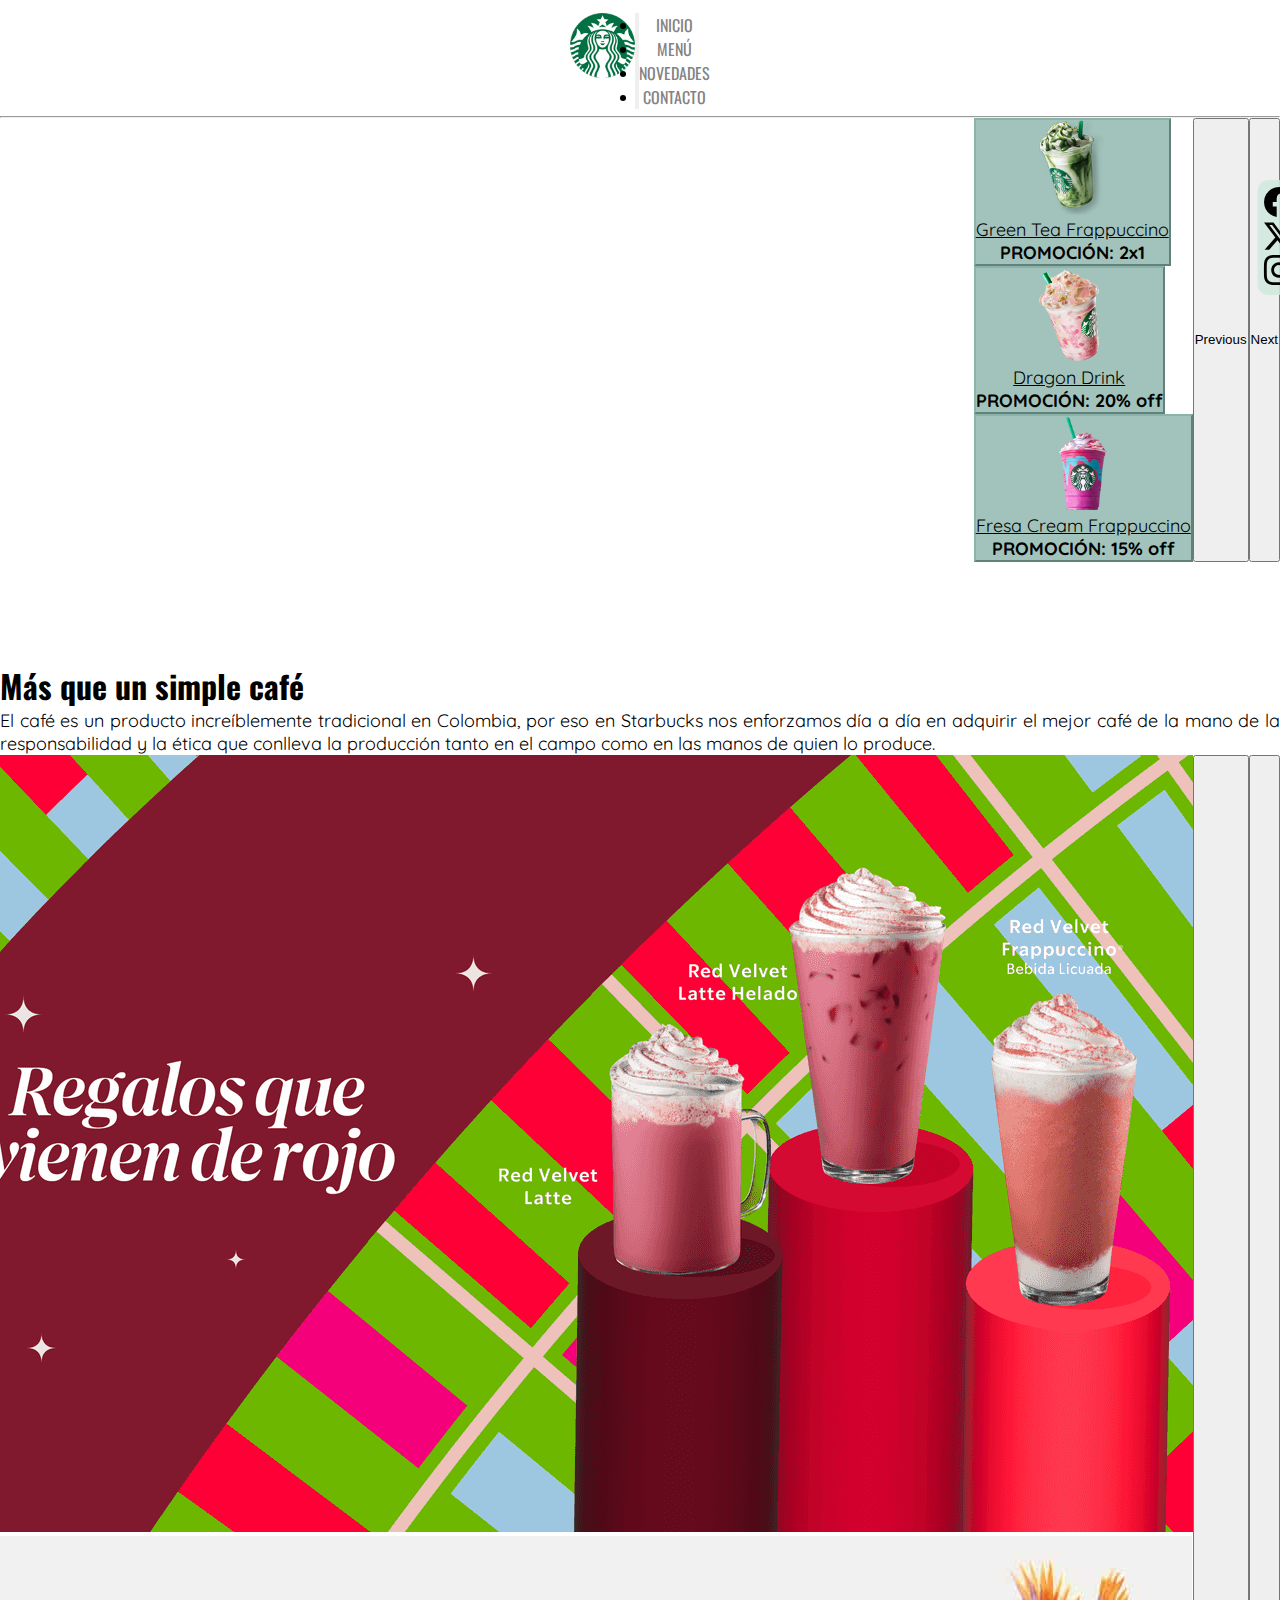
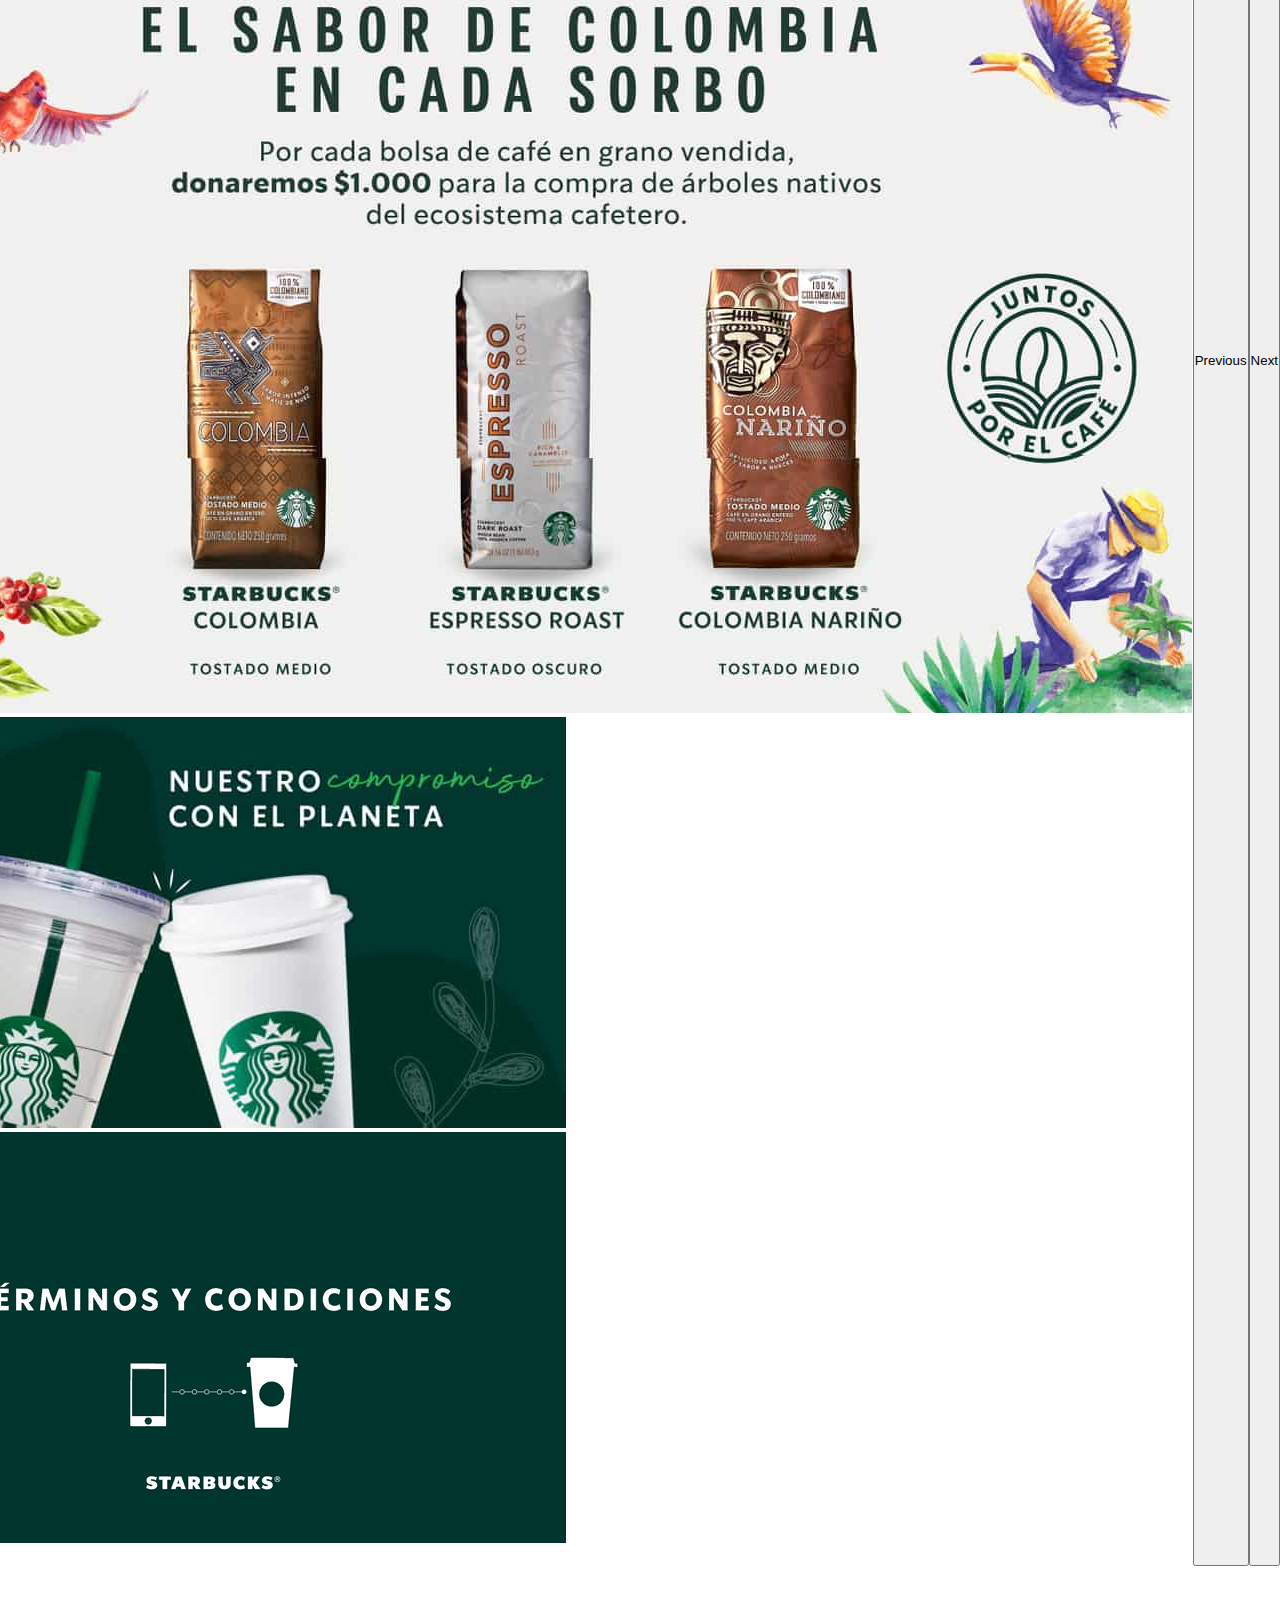
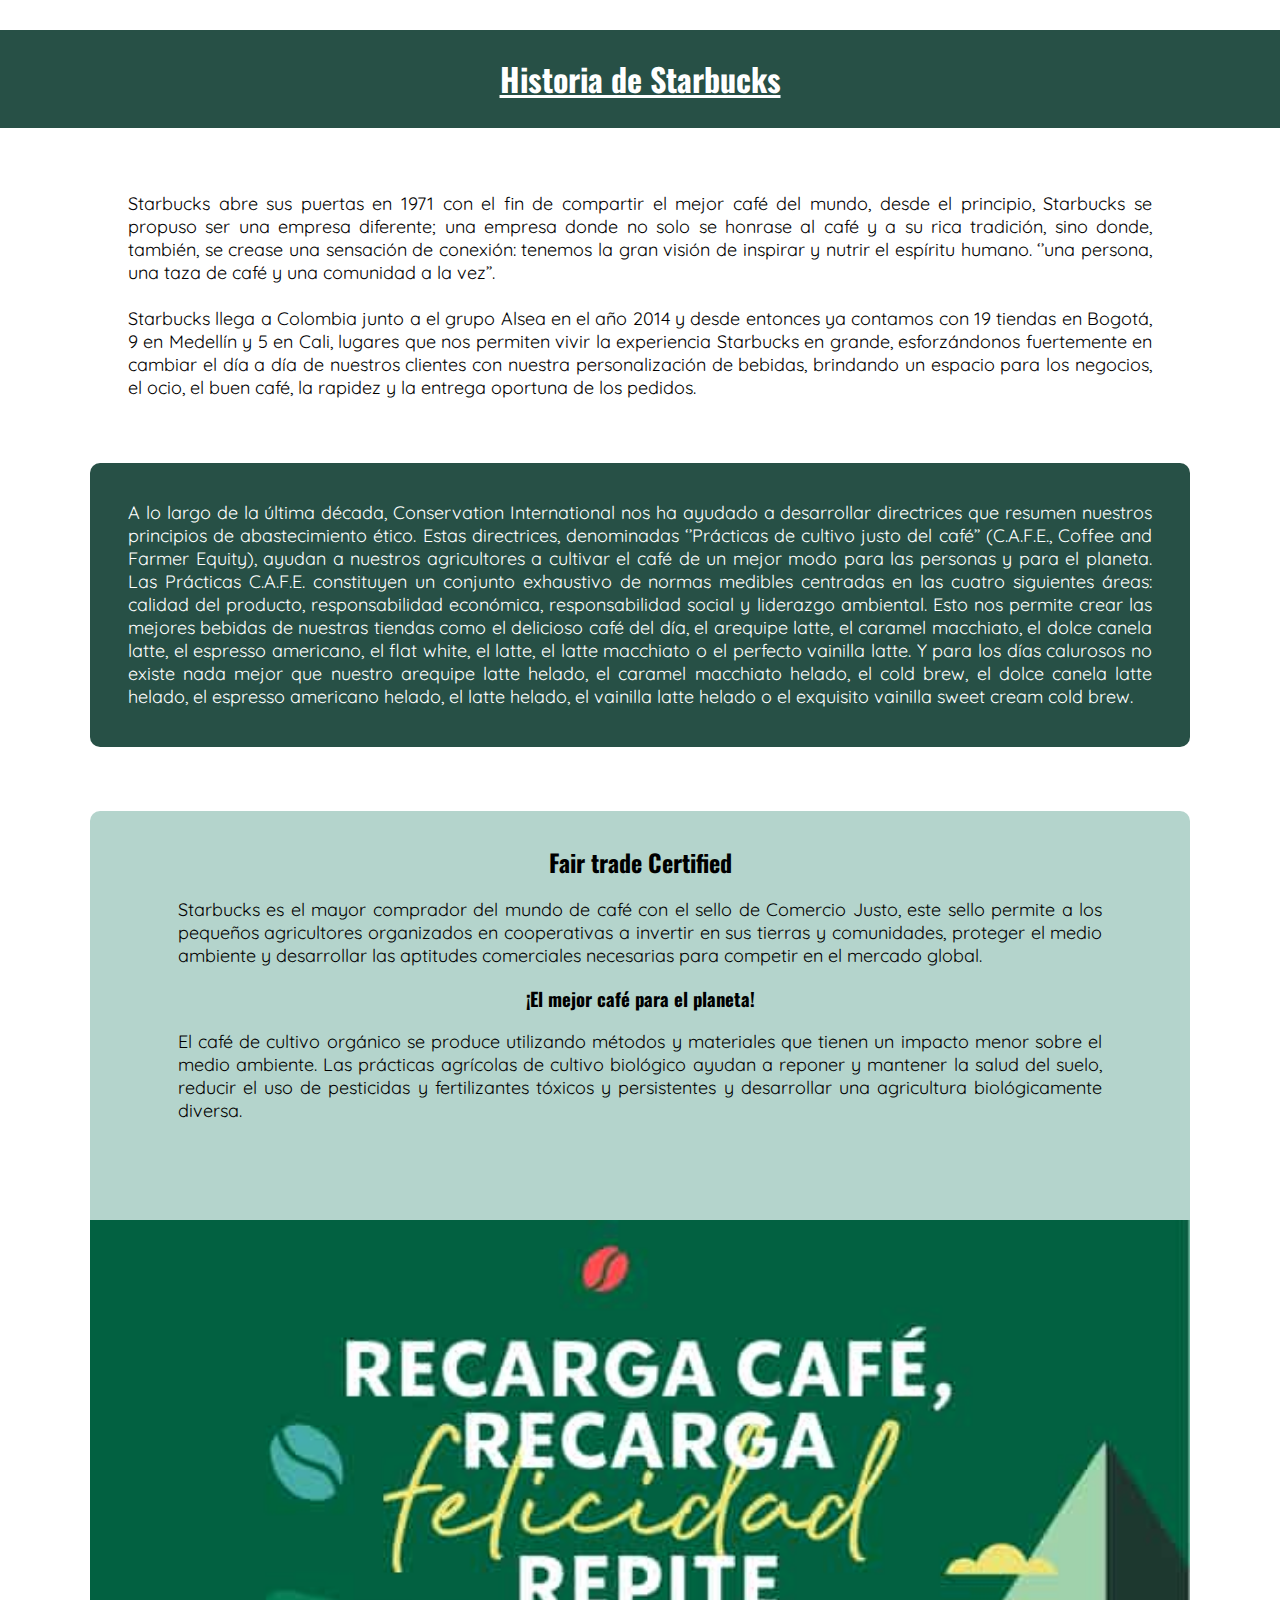
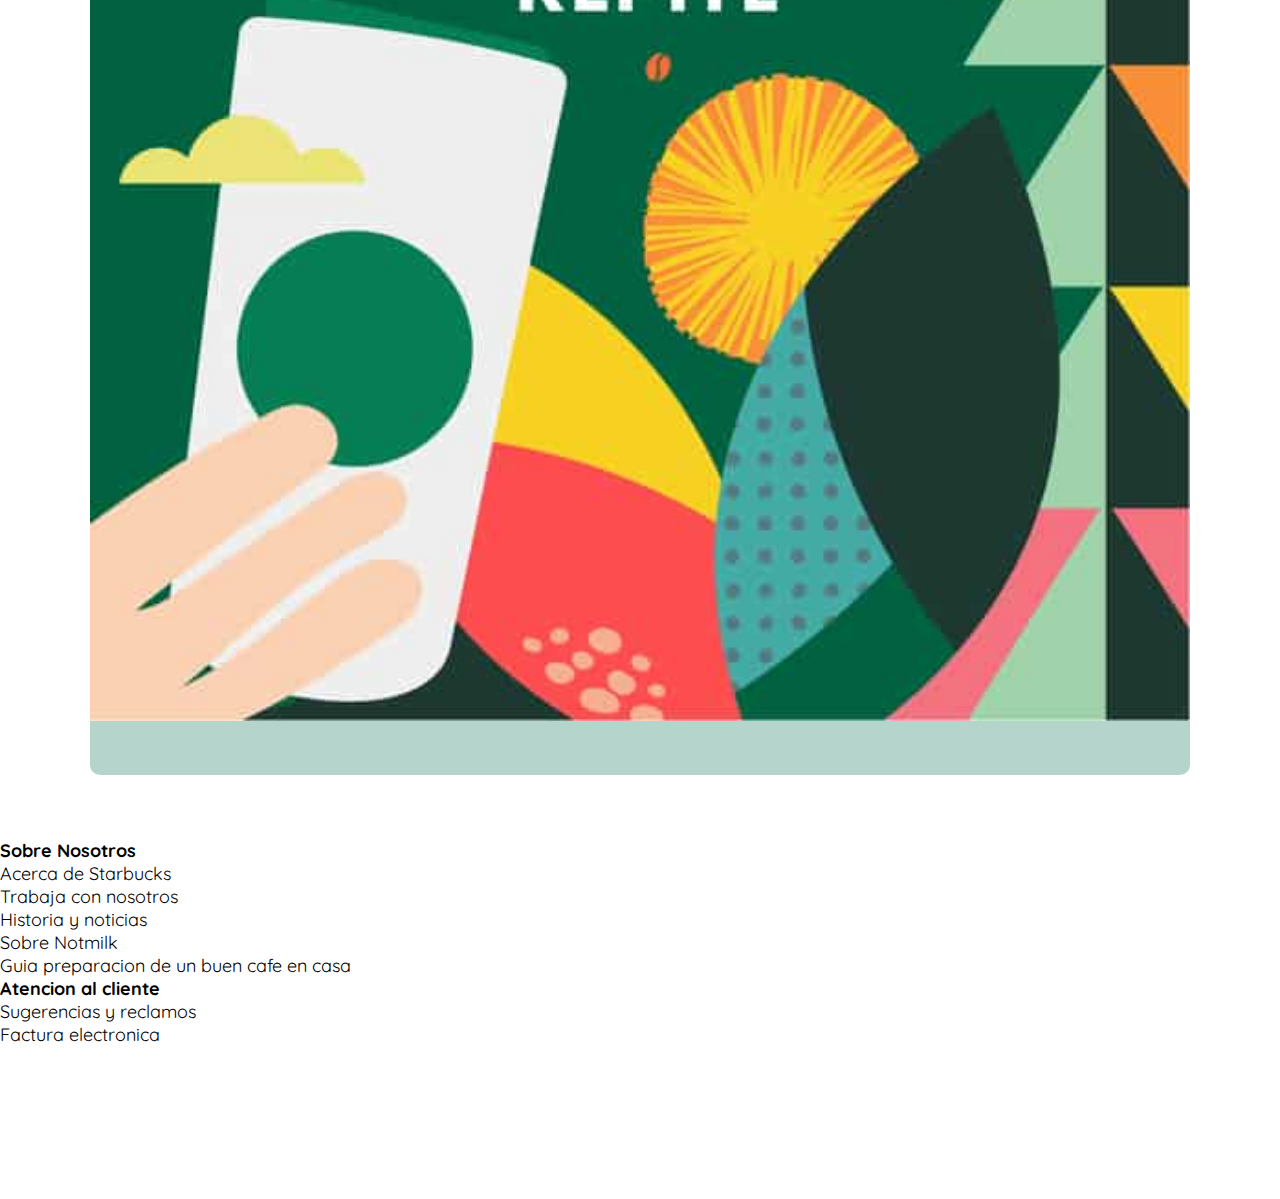
<file: index.html>
<!DOCTYPE html>
<html lang="en">

<head>
    <meta charset="UTF-8">
    <meta name="viewport" content="width=device-width, initial-scale=1.0">

    <title>Starbucks</title>

    <link rel="shortcut icon" href="./img/logo.png">
    <link href="https://cdn.jsdelivr.net/npm/bootstrap@5.3.2/dist/css/bootstrap.min.css" rel="stylesheet"
        integrity="sha384-T3c6CoIi6uLrA9TneNEoa7RxnatzjcDSCmG1MXxSR1GAsXEV/Dwwykc2MPK8M2HN" crossorigin="anonymous">
    <link rel="stylesheet" href="./css/style.css">
    <link rel="stylesheet" href="https://cdn.jsdelivr.net/npm/bootstrap-icons@1.11.2/font/bootstrap-icons.min.css">

</head>

<body>
    <nav class="navbar navbar-expand-lg bg-body-tertiary">
        <div class="container-fluid">
            <a class="navbar-brand" href="#"><img class="logo-inicio" src="./img/logo.png" alt=""></a>
            <button class="navbar-toggler" type="button" data-bs-toggle="collapse" data-bs-target="#navbarNav"
                aria-controls="navbarNav" aria-expanded="false" aria-label="Toggle navigation">
                <span class="navbar-toggler-icon"></span>
            </button>
            <div class="collapse navbar-collapse" id="navbarNav">
                <ul class="nav nav-underline">
                    <li class="nav-item" id="inicio">
                        <a class="nav-link" href="./index.html">INICIO</a>
                    </li>
                    <li class="nav-item" id="menu">
                        <a class="nav-link" href="https://www.starbucks.com.co/menu" target="_blank">MENÚ</a>
                    </li>
                    <li class="nav-item" id="novedades">
                        <a class="nav-link" href="https://www.starbucks.com.co/seccion/novedades"
                            target="_blank">NOVEDADES</a>
                    </li>
                    <li class="nav-item" id="contacto">
                        <a class="nav-link" href="https://www.starbucks.com.co/stores" target="_blank">CONTACTO</a>
                    </li>
                </ul>
            </div>
        </div>
    </nav>
    <hr class="hr">

    <div class="col-1 social-icons">
        <a class="iconos" href="https://www.facebook.com/StarbucksColombia/?locale=es_LA" target="_blank"><i
                class="bi bi-facebook"></i></a><br>
        <a class="iconos" href="https://twitter.com/Starbucks" target="_blank"><i class="bi bi-twitter-x"></i></a><br>
        <a class="iconos" href="https://www.instagram.com/starbuckscol/?hl=es" target="_blank"><i
                class="bi bi-instagram"></i></a>
    </div>

    <div class="carrusel2">
        <div id="carouselExample" class="carousel slide fixed-bottom">
            <div class="carousel-inner">
                <div class="carousel-item active">
                    <div class="d-grid gap-2 col-12 mx-auto">
                        <button class="btn btn-success" type="button">
                            <div class="row">
                                <div class="col-4"></div>
                                <div class="col-xxl-2 col-xl-2 col-lg-2 col-md-12 col-sm-12">
                                    <a href="./html/GreenFrappuccino.html"><img src="./img/thumb1.png" alt=""
                                            id="promoimg"></a>
                                </div>
                                <div class="my-auto  col-xxl-2 col-xl-2 col-lg-2 col-md-12 col-sm-12">
                                    <a href="./html/GreenFrappuccino.html">
                                        <p class="promo"><u>Green Tea Frappuccino</u></p>
                                    </a>
                                    <a href="./html/GreenFrappuccino.html">
                                        <p class="promo"><b>PROMOCIÓN: 2x1</b></p>
                                    </a>
                                </div>
                                <div class="col-4"></div>
                            </div>
                        </button>
                    </div>
                </div>
                <div class="carousel-item">
                    <div class="d-grid gap-2 col-12 mx-auto">
                        <button class="btn btn-success" type="button">
                            <div class="row">
                                <div class="col-4"></div>
                                <div class="col-xxl-2 col-xl-2 col-lg-2 col-md-12 col-sm-12">
                                    <a href="./html/DragonDrink.html"><img src="./img/thumb2.png" alt=""
                                            id="promoimg"></a>
                                </div>
                                <div class="my-auto  col-xxl-2 col-xl-2 col-lg-2 col-md-12 col-sm-12">
                                    <a href="./html/DragonDrink.html">
                                        <p class="promo"><u>Dragon Drink</u></p>
                                    </a>
                                    <a href="./html/DragonDrink.html">
                                        <p class="promo"><b>PROMOCIÓN: 20% off</b></p>
                                    </a>
                                </div>
                                <div class="col-4"></div>
                            </div>
                        </button>
                    </div>
                </div>
                <div class="carousel-item">
                    <div class="d-grid gap-2 col-12 mx-auto">
                        <button class="btn btn-success" type="button">
                            <div class="row">
                                <div class="col-4"></div>
                                <div class="col-xxl-2 col-xl-2 col-lg-2 col-md-12 col-sm-12">
                                    <a href="./html/FresaFrappuccino.html"><img src="./img/thumb3.png" alt=""
                                            id="promoimg"></a>
                                </div>
                                <div class="my-auto  col-xxl-2 col-xl-2 col-lg-2 col-md-12 col-sm-12">
                                    <a href="./html/FresaFrappuccino.html">
                                        <p class="promo"><u>Fresa Cream Frappuccino</u></p>
                                    </a>
                                    <a href="./html/FresaFrappuccino.html">
                                        <p class="promo"><b>PROMOCIÓN: 15% off</b></p>
                                    </a>
                                </div>
                                <div class="col-4"></div>
                            </div>
                        </button>
                    </div>
                </div>
            </div>
            <button class="carousel-control-prev" type="button" data-bs-target="#carouselExample" data-bs-slide="prev">
                <span class="carousel-control-prev-icon" aria-hidden="true"></span>
                <span class="visually-hidden">Previous</span>
            </button>
            <button class="carousel-control-next" type="button" data-bs-target="#carouselExample" data-bs-slide="next">
                <span class="carousel-control-next-icon" aria-hidden="true"></span>
                <span class="visually-hidden">Next</span>
            </button>
        </div>
    </div>

    <div class="container">
        <div class="row">
            <div class="col-xxl-6 col-xl-6 col-lg-6 col-md-12 col-sm-12">
                <h1>Más que un simple café</h1>
                <p>El café es un producto increíblemente tradicional en Colombia, por eso en Starbucks nos enforzamos
                    día a día en adquirir el mejor café de la mano de la responsabilidad y la ética que conlleva la
                    producción tanto en el campo como en las manos de quien lo produce.</p>
            </div>
            <div class="col-xxl-6 col-xl-6 col-lg-6 col-md-12 col-sm-12">
                <div id="carouselExampleDark" class="carousel carousel-dark slide">
                    <div class="carousel-indicators">
                        <button type="button" data-bs-target="#carouselExampleDark" data-bs-slide-to="0" class="active"
                            aria-current="true" aria-label="Slide 1"></button>
                        <button type="button" data-bs-target="#carouselExampleDark" data-bs-slide-to="1"
                            aria-label="Slide 2"></button>
                        <button type="button" data-bs-target="#carouselExampleDark" data-bs-slide-to="2"
                            aria-label="Slide 3"></button>
                        <button type="button" data-bs-target="#carouselExampleDark" data-bs-slide-to="3"
                            aria-label="Slide 4"></button>
                    </div>
                    <div class="carousel-inner">
                        <div class="carousel-item active" data-bs-interval="10000">
                            <img src="./img/holidays.png" class="d-block w-100" alt="...">
                        </div>
                        <div class="carousel-item" data-bs-interval="1000">
                            <img src="./img/cafe.jpg" class="d-block w-100" alt="...">
                        </div>
                        <div class="carousel-item" data-bs-interval="1000">
                            <img src="./img/hoy.jpg" class="d-block w-100" alt="...">
                        </div>
                        <div class="carousel-item" data-bs-interval="1000">
                            <img src="./img/2022-09_TERMINOS-CONDICIONES-WEB.png" class="d-block w-100" alt="...">
                            <div class="carousel-caption d-none d-md-block">
                                <a class="mas-info" href="https://www.starbucks.com.co/seccion/terminos-condiciones"
                                    target="_blank"><button type="button" class="btn" id="boton-carrusel" disabled>Más
                                        información</button></a>
                            </div>
                        </div>
                    </div>
                    <button class="carousel-control-prev" type="button" data-bs-target="#carouselExampleDark"
                        data-bs-slide="prev">
                        <span class="carousel-control-prev-icon" aria-hidden="true"></span>
                        <span class="visually-hidden">Previous</span>
                    </button>
                    <button class="carousel-control-next" type="button" data-bs-target="#carouselExampleDark"
                        data-bs-slide="next">
                        <span class="carousel-control-next-icon" aria-hidden="true"></span>
                        <span class="visually-hidden">Next</span>
                    </button>
                </div>
            </div>
        </div>
    </div>

    <div class="informacion">
        <h1 class="historia"><u>Historia de Starbucks</u></h1>
    </div>

    <div class="parrafo1">
        <p class="parrafo-historia">
            Starbucks abre sus puertas en 1971 con el fin de compartir el mejor café del mundo, desde el principio,
            Starbucks se propuso ser una empresa diferente; una empresa donde no solo se honrase al café y a su rica
            tradición, sino donde, también, se crease una sensación de conexión: tenemos la gran visión de inspirar
            y
            nutrir el espíritu humano. ‘’una persona, una taza de café y una comunidad a la vez’’.
            <br><br>
            Starbucks llega a Colombia junto a el grupo Alsea en el año 2014 y desde entonces ya contamos con 19
            tiendas
            en Bogotá, 9 en Medellín y 5 en Cali, lugares que nos permiten vivir la experiencia Starbucks en grande,
            esforzándonos fuertemente en cambiar el día a día de nuestros clientes con nuestra personalización de
            bebidas, brindando un espacio para los negocios, el ocio, el buen café, la rapidez y la entrega oportuna
            de
            los pedidos.
        </p>
    </div>

    <div class="parrafo2">
        <p class="parrafo-historia1">
            A lo largo de la última década, Conservation International nos ha ayudado a desarrollar directrices que
            resumen nuestros principios de abastecimiento ético. Estas directrices, denominadas ‘’Prácticas de
            cultivo justo del café’’ (C.A.F.E., Coffee and Farmer Equity), ayudan a nuestros agricultores a cultivar
            el café de un mejor modo para las personas y para el planeta. Las Prácticas C.A.F.E. constituyen un
            conjunto exhaustivo de normas medibles centradas en las cuatro siguientes áreas: calidad del producto,
            responsabilidad económica, responsabilidad social y liderazgo ambiental. Esto nos permite crear las
            mejores bebidas de nuestras tiendas como el delicioso café del día, el arequipe latte, el caramel
            macchiato, el dolce canela latte, el espresso americano, el flat white, el latte, el latte macchiato o
            el perfecto vainilla latte. Y para los días calurosos no existe nada mejor que nuestro arequipe latte
            helado, el caramel macchiato helado, el cold brew, el dolce canela latte helado, el espresso americano
            helado, el latte helado, el vainilla latte helado o el exquisito vainilla sweet cream cold brew.
        </p>
    </div>

    <div class="container2">
        <div class="row">
            <div class="col-xxl-6 col-xl-6 col-lg-6 col-md-12 col-sm-12">
                <div class="parrafo3">
                    <h2 class="h21">Fair trade Certified</h2><br>
                    <p class="parrafo-historia1">
                        Starbucks es el mayor comprador del mundo de café con el sello de Comercio Justo, este sello
                        permite a los
                        pequeños agricultores organizados en cooperativas a invertir en sus tierras y comunidades,
                        proteger el medio
                        ambiente y desarrollar las aptitudes comerciales necesarias para competir en el mercado global.
                    </p> <br>

                    <h3 class="h31">¡El mejor café para el planeta!</h3><br>
                    <p class="parrafo-historia1">
                        El café de cultivo orgánico se produce utilizando métodos y materiales que tienen un impacto
                        menor sobre el
                        medio ambiente. Las prácticas agrícolas de cultivo biológico ayudan a reponer y mantener la
                        salud del suelo,
                        reducir el uso de pesticidas y fertilizantes tóxicos y persistentes y desarrollar una
                        agricultura
                        biológicamente diversa.
                    </p>
                </div>
            </div>
            <div class="  col-xxl-6 col-xl-6 col-lg-6 col-md-12 col-sm-12">
                <div class=" row mt-5">
                    <div class="col-2"></div>
                    <div id="imgrepitecafe" class="col-8">
                        <img class="imagenre" src="./img/2022-02_SUSTAINABILITY SPRING 04 - POST SPA_1.jpg" alt="">
                    </div>
                    <div class="col-2"></div>
                </div>
            </div>
        </div>
    </div>

    <div class="container mt-5" id="piepag">
        <div class="row">
            <div class="col-2"></div>
            <div class="col">
                <a id="piea" href="https://www.starbucks.com.co/articulo/sobre-nosotros" target="_blank">
                    <p class=""><strong>Sobre Nosotros</strong> </p>
                </a>
                <a id="piea" href="https://www.starbucks.com.co/seccion/acerca-de-starbucks" target="_blank">
                    <p class="mt-1">Acerca de Starbucks </p>
                </a>
                <a id="piea"
                    href="https://www.linkedin.com/authwall?trk=bf&trkInfo=AQHrbBLql38HSQAAAYxlpphQFwHbARxReq1i-7I5el2YhyeyeGRUxUlTDKEO0GgTF_3MSmMv0P-IisTFE3-h0mKgh3Isq7VR6_5JNobjsQddxdul-4N4XLWnXyxvFFHM6bpJXe0=&original_referer=&sessionRedirect=https%3A%2F%2Fwww.linkedin.com%2Fcompany%2Falsea-colombia%2Fmycompany%2F" target="_blank">
                    <p class="mt-1">Trabaja con nosotros </p>
                </a>
                <a id="piea" href="https://historias.starbucks.com/" target="_blank">
                    <p class="mt-1">Historia y noticias </p>
                </a>
                <a id="piea" href="https://www.starbucks.com.co/seccion/conoce-mas-sobre-notmilk" target="_blank">
                    <p class="mt-1">Sobre Notmilk </p>
                </a>
                <a id="piea" href="https://lbal-starbucks-prod-files-default.s3.amazonaws.com/s3fs-public/2023-09/STARBUCKS_CARTILLA_METODOS_compressed.pdf" target="_blank">
                    <p class="mt-1">Guia preparacion de un buen cafe en casa </p>
                </a>

            </div>
            <div class="col">
                <a id="piea" href="https://www.starbucks.es/atencion-cliente" target="_blank">
                    <p class=""><strong>Atencion al cliente</strong> </p>
                </a>
                <a id="piea" href="https://contacto.miexperienciastarbucks.com.co/" target="_blank">
                    <p class="mt-1">Sugerencias y reclamos </p>
                </a>
                <a id="piea" href="https://tufacturastarbucks.com.co/" target="_blank">
                    <p class="mt-1">Factura electronica </p>
                </a>
            </div>
            <div class="col-2"></div>
        </div>
    </div>

</body>
<script src="https://cdn.jsdelivr.net/npm/bootstrap@5.3.2/dist/js/bootstrap.bundle.min.js"
    integrity="sha384-C6RzsynM9kWDrMNeT87bh95OGNyZPhcTNXj1NW7RuBCsyN/o0jlpcV8Qyq46cDfL"
    crossorigin="anonymous"></script>

</html>
</file>
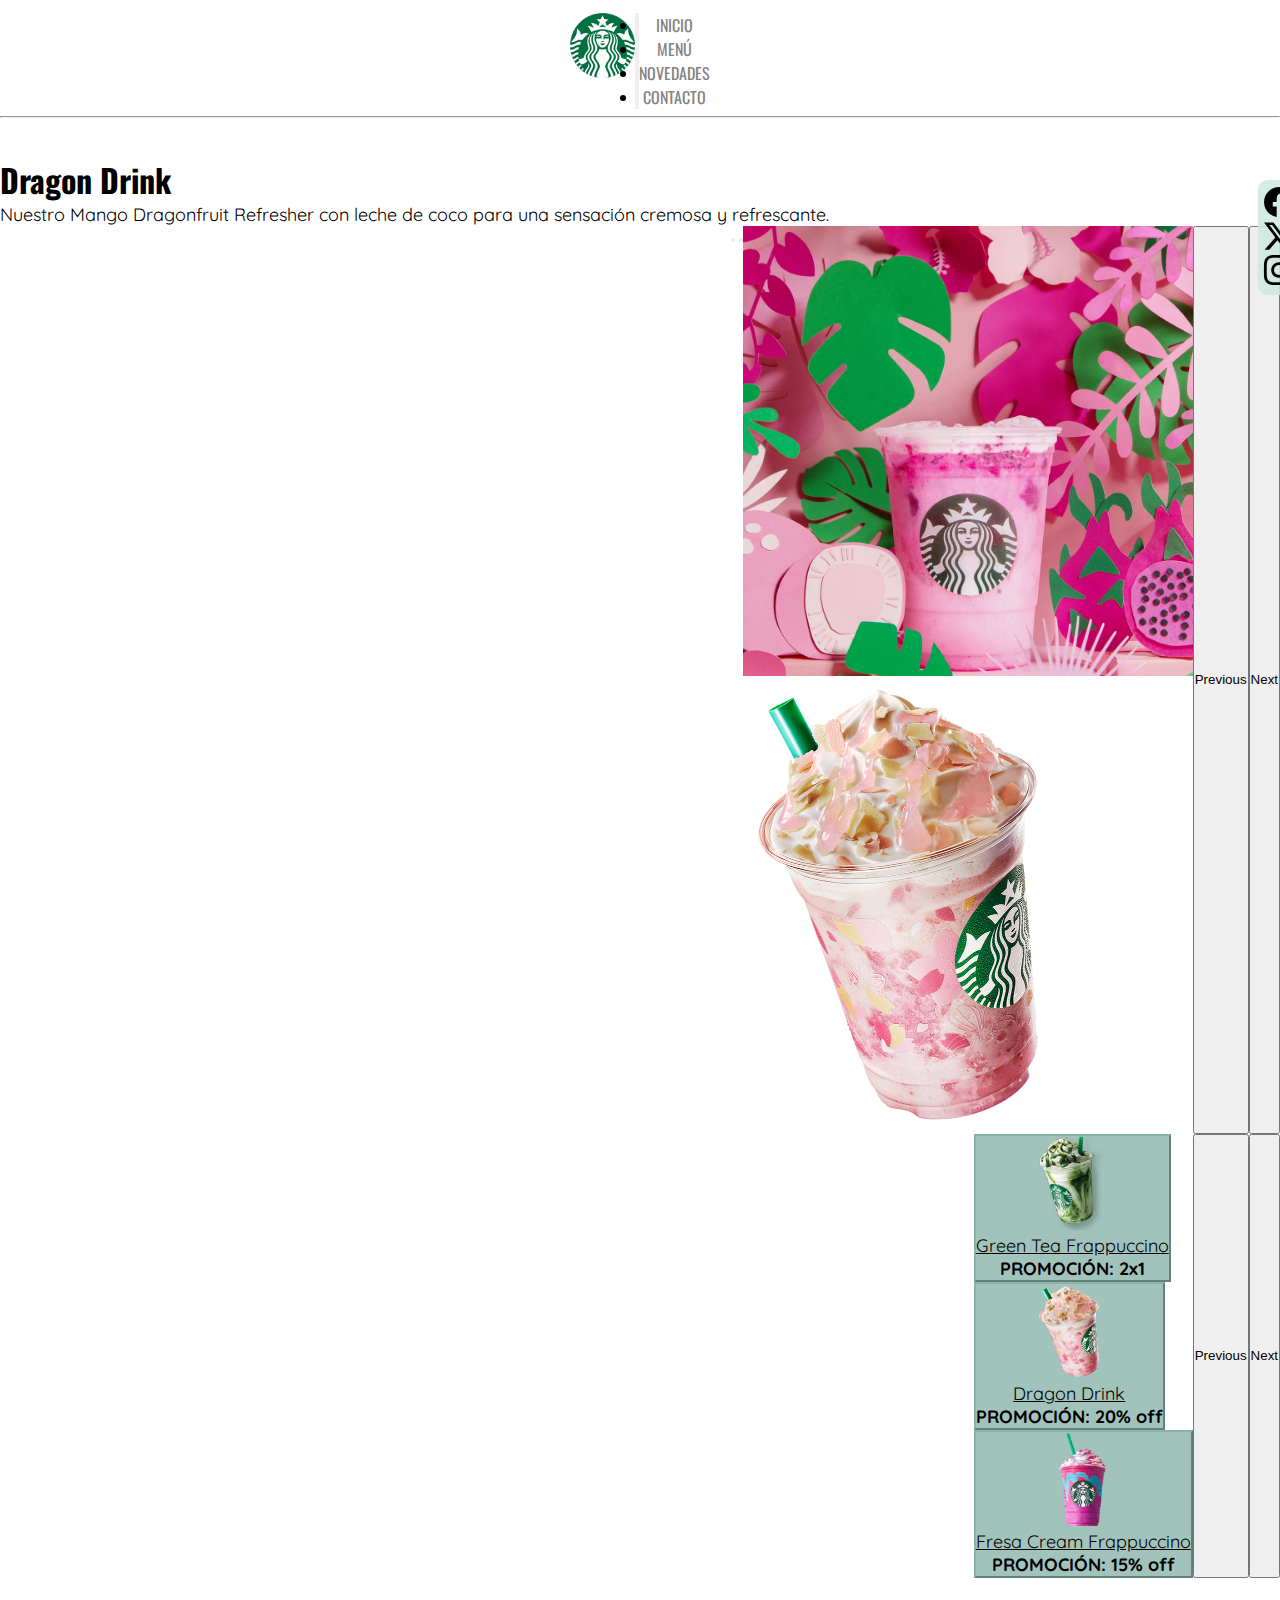
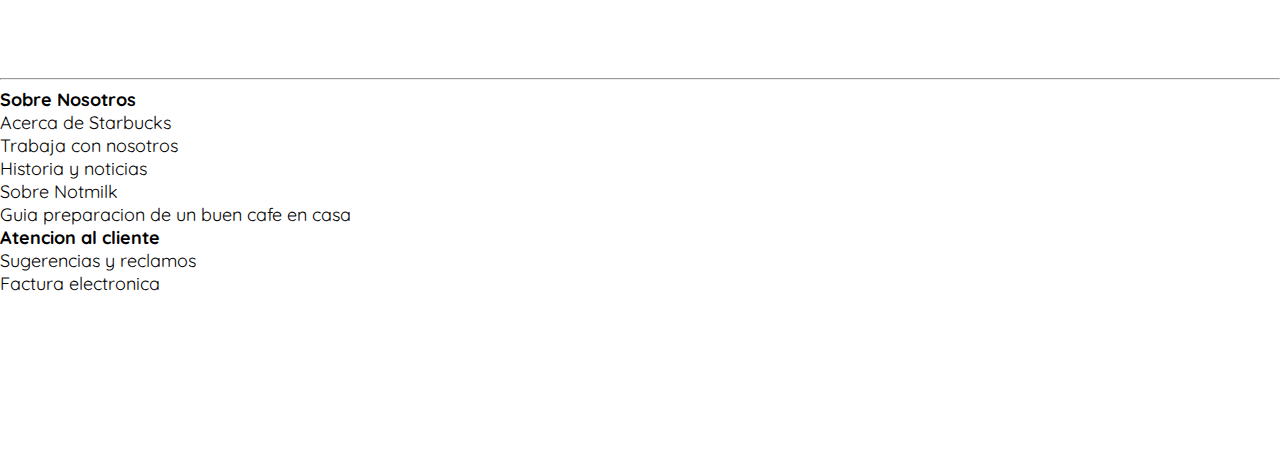
<file: html/DragonDrink.html>
<!DOCTYPE html>
<html lang="en">

<head>
    <meta charset="UTF-8">
    <meta name="viewport" content="width=device-width, initial-scale=1.0">

    <title>Dragon Drink</title>

    <link rel="shortcut icon" href="../img/logo.png">
    <link href="https://cdn.jsdelivr.net/npm/bootstrap@5.3.2/dist/css/bootstrap.min.css" rel="stylesheet"
        integrity="sha384-T3c6CoIi6uLrA9TneNEoa7RxnatzjcDSCmG1MXxSR1GAsXEV/Dwwykc2MPK8M2HN" crossorigin="anonymous">
    <link rel="stylesheet" href="../css/style.css">
    <link rel="stylesheet" href="https://cdn.jsdelivr.net/npm/bootstrap-icons@1.11.2/font/bootstrap-icons.min.css">

</head>

<body>
    <nav class="navbar navbar-expand-lg bg-body-tertiary">
        <div class="container-fluid">
            <a class="navbar-brand" href="#"><img class="logo-inicio" src="../img/logo.png" alt=""></a>
            <button class="navbar-toggler" type="button" data-bs-toggle="collapse" data-bs-target="#navbarNav"
                aria-controls="navbarNav" aria-expanded="false" aria-label="Toggle navigation">
                <span class="navbar-toggler-icon"></span>
            </button>
            <div class="collapse navbar-collapse" id="navbarNav">
                <ul class="nav nav-underline">
                    <li class="nav-item" id="inicio">
                        <a class="nav-link" href="../index.html">INICIO</a>
                    </li>
                    <li class="nav-item" id="menu">
                        <a class="nav-link" href="https://www.starbucks.com.co/menu" target="_blank">MENÚ</a>
                    </li>
                    <li class="nav-item" id="novedades">
                        <a class="nav-link" href="https://www.starbucks.com.co/seccion/novedades"
                            target="_blank">NOVEDADES</a>
                    </li>
                    <li class="nav-item" id="contacto">
                        <a class="nav-link" href="https://www.starbucks.com.co/stores" target="_blank">CONTACTO</a>
                    </li>
                </ul>
            </div>
        </div>
    </nav>
    <hr class="hr">

    <div class="container">
        <div class="row">
            <div class="col-xxl-6 col-xl-6 col-lg-6 col-md-12 col-sm-12">
                <h1>Dragon Drink</h1>
                <p>Nuestro Mango Dragonfruit Refresher con leche de coco para una sensación cremosa y refrescante.</p>
            </div>
            <div class="col-xxl-6 col-xl-6 col-lg-6 col-md-12 col-sm-12">
                <div id="carouselExampleDark" class="carousel carousel-dark slide">
                    <div class="carousel-indicators">
                        <button type="button" data-bs-target="#carouselExampleDark" data-bs-slide-to="0" class="active"
                            aria-current="true" aria-label="Slide 1"></button>
                        <button type="button" data-bs-target="#carouselExampleDark" data-bs-slide-to="1"
                            aria-label="Slide 2"></button>
                    </div>
                    <div class="carousel-inner">
                        <div class="carousel-item active" data-bs-interval="10000">
                            <img src="../img/dragon.jpg" class="d-block mx-auto" id="imgbebidas" alt="...">
                        </div>
                        <div class="carousel-item" data-bs-interval="1000">
                            <img src="../img/img2.png" class="d-block mx-auto" id="imgbebidas" alt="...">
                        </div>
                    </div>
                    <button class="carousel-control-prev" type="button" data-bs-target="#carouselExampleDark"
                        data-bs-slide="prev">
                        <span class="carousel-control-prev-icon" aria-hidden="true"></span>
                        <span class="visually-hidden">Previous</span>
                    </button>
                    <button class="carousel-control-next" type="button" data-bs-target="#carouselExampleDark"
                        data-bs-slide="next">
                        <span class="carousel-control-next-icon" aria-hidden="true"></span>
                        <span class="visually-hidden">Next</span>
                    </button>
                </div>
            </div>
        </div>
    </div>

    <div class="col-1 social-icons">
        <a class="iconos" href="https://www.facebook.com/StarbucksColombia/?locale=es_LA" target="_blank"><i
                class="bi bi-facebook"></i></a><br>
        <a class="iconos" href="https://twitter.com/Starbucks" target="_blank"><i class="bi bi-twitter-x"></i></a><br>
        <a class="iconos" href="https://www.instagram.com/starbuckscol/?hl=es" target="_blank"><i
                class="bi bi-instagram"></i></a>
    </div>

    <div class="carrusel2">
        <div id="carouselExample" class="carousel slide fixed-bottom">
            <div class="carousel-inner">
                <div class="carousel-item active">
                    <div class="d-grid gap-2 col-12 mx-auto">
                        <button class="btn btn-success" type="button">
                            <div class="row">
                                <div class="col-4"></div>
                                <div class="col-xxl-2 col-xl-2 col-lg-2 col-md-12 col-sm-12">
                                    <a href="./GreenFrappuccino.html"><img src="../img/thumb1.png" alt=""
                                            id="promoimg"></a>
                                </div>
                                <div class="my-auto  col-xxl-2 col-xl-2 col-lg-2 col-md-12 col-sm-12">
                                    <a href="./GreenFrappuccino.html">
                                        <p class="promo"><u>Green Tea Frappuccino</u></p>
                                    </a>
                                    <a href="./GreenFrappuccino.html">
                                        <p class="promo"><b>PROMOCIÓN: 2x1</b></p>
                                    </a>
                                </div>
                                <div class="col-4"></div>
                            </div>
                        </button>
                    </div>
                </div>
                <div class="carousel-item">
                    <div class="d-grid gap-2 col-12 mx-auto">
                        <button class="btn btn-success" type="button">
                            <div class="row">
                                <div class="col-4"></div>
                                <div class="col-xxl-2 col-xl-2 col-lg-2 col-md-12 col-sm-12">
                                    <a href="./DragonDrink.html"><img src="../img/thumb2.png" alt="" id="promoimg"></a>
                                </div>
                                <div class="my-auto  col-xxl-2 col-xl-2 col-lg-2 col-md-12 col-sm-12">
                                    <a href="./DragonDrink.html">
                                        <p class="promo"><u>Dragon Drink</u></p>
                                    </a>
                                    <a href="./DragonDrink.html">
                                        <p class="promo"><b>PROMOCIÓN: 20% off</b></p>
                                    </a>
                                </div>
                                <div class="col-4"></div>
                            </div>
                        </button>
                    </div>
                </div>
                <div class="carousel-item">
                    <div class="d-grid gap-2 col-12 mx-auto">
                        <button class="btn btn-success" type="button">
                            <div class="row">
                                <div class="col-4"></div>
                                <div class="col-xxl-2 col-xl-2 col-lg-2 col-md-12 col-sm-12">
                                    <a href="./FresaFrappuccino.html"><img src="../img/thumb3.png" alt=""
                                            id="promoimg"></a>
                                </div>
                                <div class="my-auto  col-xxl-2 col-xl-2 col-lg-2 col-md-12 col-sm-12">
                                    <a href="./FresaFrappuccino.html">
                                        <p class="promo"><u>Fresa Cream Frappuccino</u></p>
                                    </a>
                                    <a href="./FresaFrappuccino.html">
                                        <p class="promo"><b>PROMOCIÓN: 15% off</b></p>
                                    </a>
                                </div>
                                <div class="col-4"></div>
                            </div>
                        </button>
                    </div>
                </div>
            </div>
            <button class="carousel-control-prev" type="button" data-bs-target="#carouselExample" data-bs-slide="prev">
                <span class="carousel-control-prev-icon" aria-hidden="true"></span>
                <span class="visually-hidden">Previous</span>
            </button>
            <button class="carousel-control-next" type="button" data-bs-target="#carouselExample" data-bs-slide="next">
                <span class="carousel-control-next-icon" aria-hidden="true"></span>
                <span class="visually-hidden">Next</span>
            </button>
        </div>
    </div>

    <hr class="hrbebidas">

    <div class="container mt-5" id="piepag">
        <div class="row">
            <div class="col-2"></div>
            <div class="col">
                <a id="piea" href="https://www.starbucks.com.co/articulo/sobre-nosotros" target="_blank">
                    <p class=""><strong>Sobre Nosotros</strong> </p>
                </a>
                <a id="piea" href="https://www.starbucks.com.co/seccion/acerca-de-starbucks" target="_blank">
                    <p class="mt-1">Acerca de Starbucks </p>
                </a>
                <a id="piea"
                    href="https://www.linkedin.com/authwall?trk=bf&trkInfo=AQHrbBLql38HSQAAAYxlpphQFwHbARxReq1i-7I5el2YhyeyeGRUxUlTDKEO0GgTF_3MSmMv0P-IisTFE3-h0mKgh3Isq7VR6_5JNobjsQddxdul-4N4XLWnXyxvFFHM6bpJXe0=&original_referer=&sessionRedirect=https%3A%2F%2Fwww.linkedin.com%2Fcompany%2Falsea-colombia%2Fmycompany%2F" target="_blank">
                    <p class="mt-1">Trabaja con nosotros </p>
                </a>
                <a id="piea" href="https://historias.starbucks.com/" target="_blank">
                    <p class="mt-1">Historia y noticias </p>
                </a>
                <a id="piea" href="https://www.starbucks.com.co/seccion/conoce-mas-sobre-notmilk" target="_blank">
                    <p class="mt-1">Sobre Notmilk </p>
                </a>
                <a id="piea"
                    href="https://lbal-starbucks-prod-files-default.s3.amazonaws.com/s3fs-public/2023-09/STARBUCKS_CARTILLA_METODOS_compressed.pdf"
                    target="_blank">
                    <p class="mt-1">Guia preparacion de un buen cafe en casa </p>
                </a>

            </div>
            <div class="col">
                <a id="piea" href="https://www.starbucks.es/atencion-cliente" target="_blank">
                    <p class=""><strong>Atencion al cliente</strong> </p>
                </a>
                <a id="piea" href="https://contacto.miexperienciastarbucks.com.co/" target="_blank">
                    <p class="mt-1">Sugerencias y reclamos </p>
                </a>
                <a id="piea" href="https://tufacturastarbucks.com.co/" target="_blank">
                    <p class="mt-1">Factura electronica </p>
                </a>
            </div>
            <div class="col-2"></div>
        </div>
    </div>
</body>
<script src="https://cdn.jsdelivr.net/npm/bootstrap@5.3.2/dist/js/bootstrap.bundle.min.js"
    integrity="sha384-C6RzsynM9kWDrMNeT87bh95OGNyZPhcTNXj1NW7RuBCsyN/o0jlpcV8Qyq46cDfL"
    crossorigin="anonymous"></script>

</html>
</file>
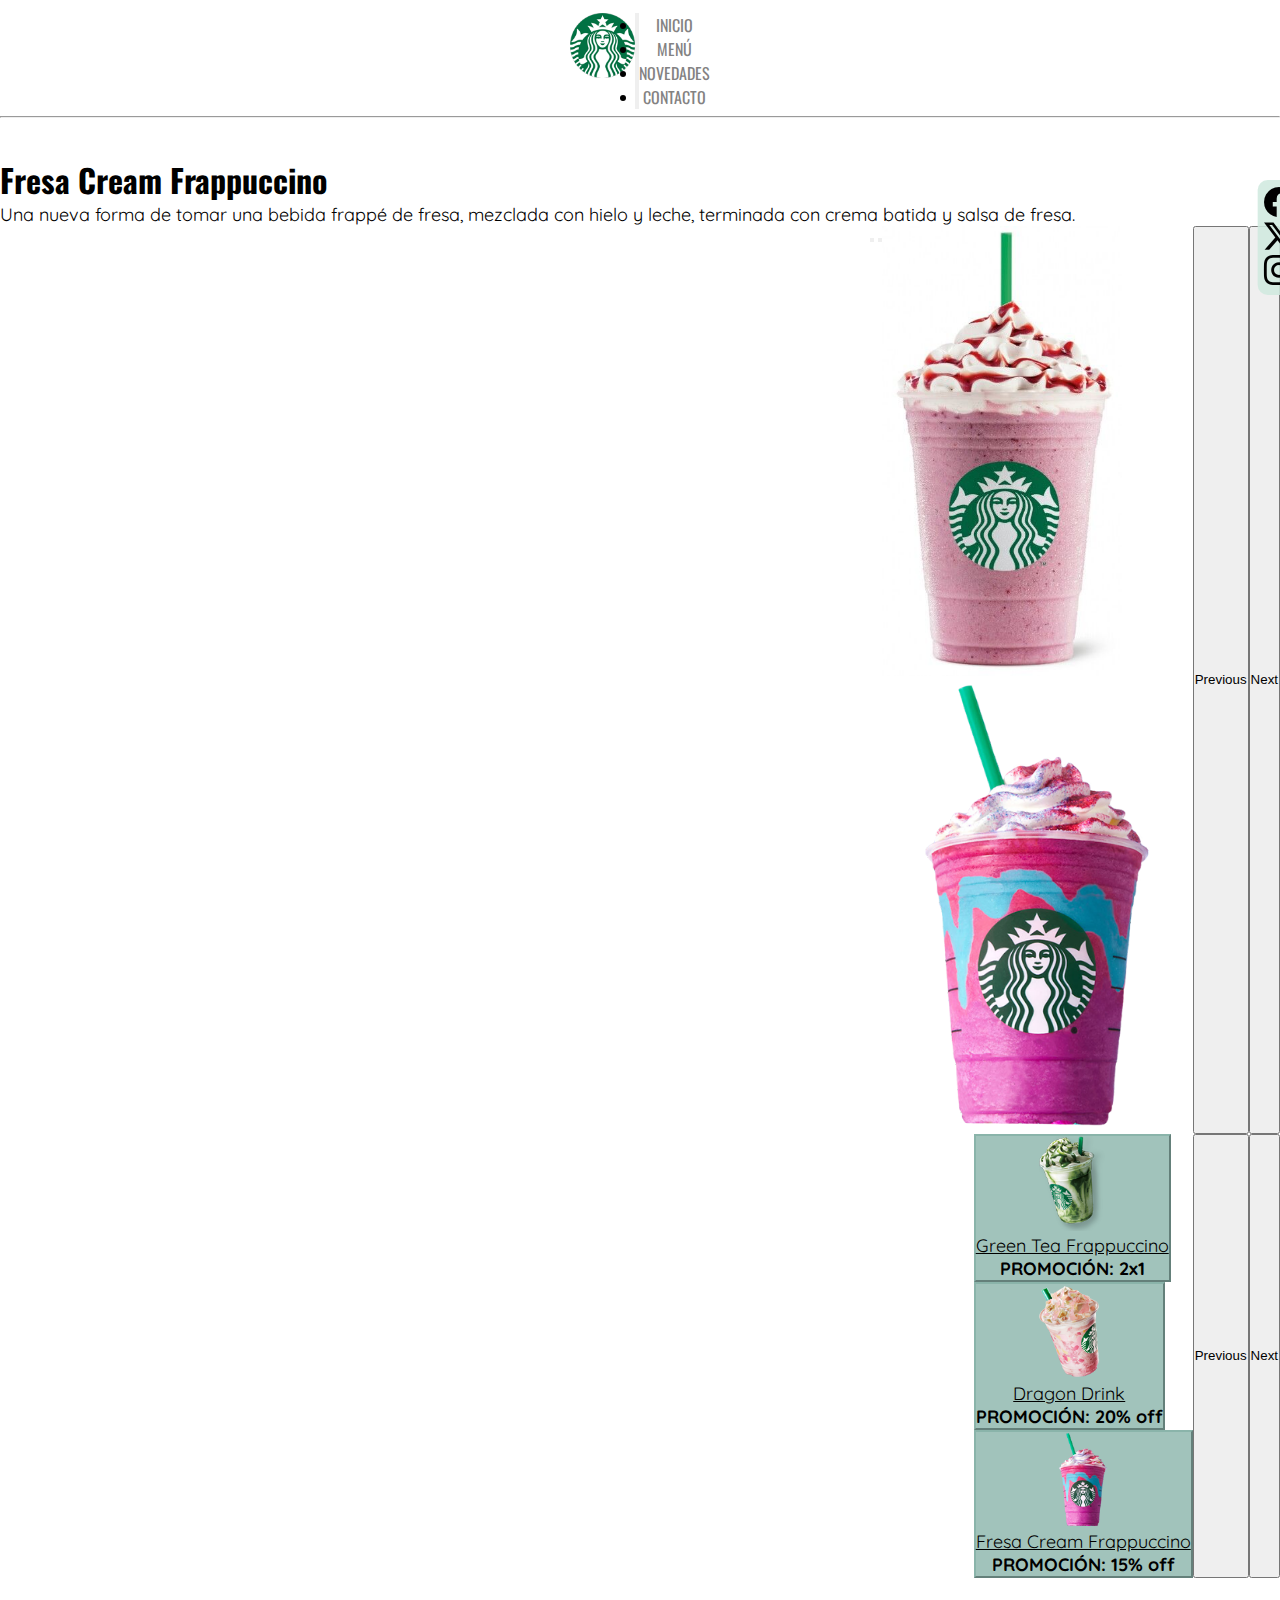
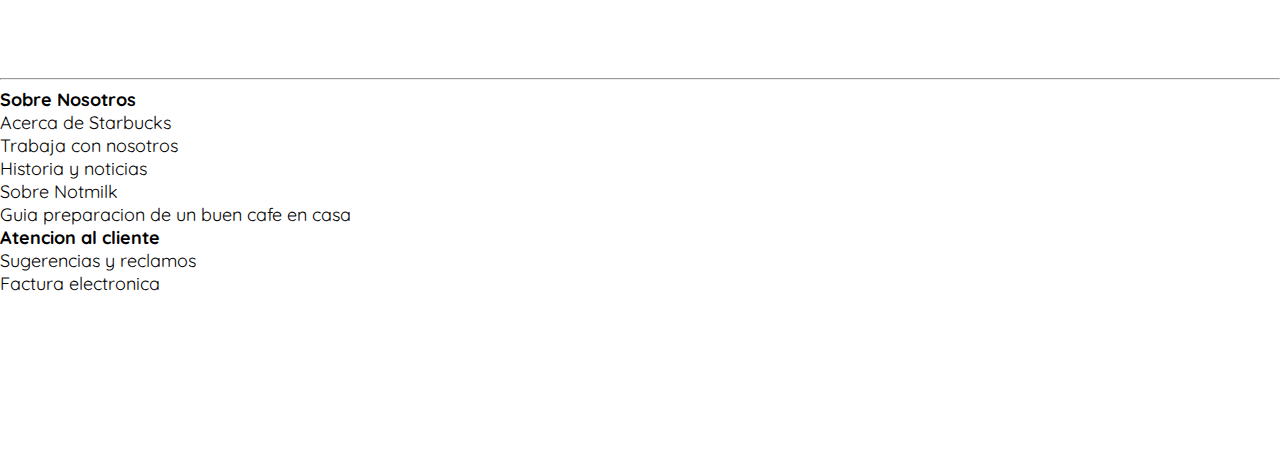
<file: html/FresaFrappuccino.html>
<!DOCTYPE html>
<html lang="en">

<head>
    <meta charset="UTF-8">
    <meta name="viewport" content="width=device-width, initial-scale=1.0">

    <title>Fresa Cream Frappuccino</title>

    <link rel="shortcut icon" href="../img/logo.png">
    <link href="https://cdn.jsdelivr.net/npm/bootstrap@5.3.2/dist/css/bootstrap.min.css" rel="stylesheet"
        integrity="sha384-T3c6CoIi6uLrA9TneNEoa7RxnatzjcDSCmG1MXxSR1GAsXEV/Dwwykc2MPK8M2HN" crossorigin="anonymous">
    <link rel="stylesheet" href="../css/style.css">
    <link rel="stylesheet" href="https://cdn.jsdelivr.net/npm/bootstrap-icons@1.11.2/font/bootstrap-icons.min.css">

</head>

<body>
    <nav class="navbar navbar-expand-lg bg-body-tertiary">
        <div class="container-fluid">
            <a class="navbar-brand" href="#"><img class="logo-inicio" src="../img/logo.png" alt=""></a>
            <button class="navbar-toggler" type="button" data-bs-toggle="collapse" data-bs-target="#navbarNav"
                aria-controls="navbarNav" aria-expanded="false" aria-label="Toggle navigation">
                <span class="navbar-toggler-icon"></span>
            </button>
            <div class="collapse navbar-collapse" id="navbarNav">
                <ul class="nav nav-underline">
                    <li class="nav-item" id="inicio">
                        <a class="nav-link" href="../index.html">INICIO</a>
                    </li>
                    <li class="nav-item" id="menu">
                        <a class="nav-link" href="https://www.starbucks.com.co/menu" target="_blank">MENÚ</a>
                    </li>
                    <li class="nav-item" id="novedades">
                        <a class="nav-link" href="https://www.starbucks.com.co/seccion/novedades"
                            target="_blank">NOVEDADES</a>
                    </li>
                    <li class="nav-item" id="contacto">
                        <a class="nav-link" href="https://www.starbucks.com.co/stores" target="_blank">CONTACTO</a>
                    </li>
                </ul>
            </div>
        </div>
    </nav>
    <hr class="hr">

    <div class="container">
        <div class="row">
            <div class="col-xxl-6 col-xl-6 col-lg-6 col-md-12 col-sm-12">
                <h1>Fresa Cream Frappuccino</h1>
                <p>Una nueva forma de tomar una bebida frappé de fresa, mezclada con hielo y leche, terminada con crema batida y salsa de fresa.</p>
            </div>
            <div class="col-xxl-6 col-xl-6 col-lg-6 col-md-12 col-sm-12">
                <div id="carouselExampleDark" class="carousel carousel-dark slide">
                    <div class="carousel-indicators">
                        <button type="button" data-bs-target="#carouselExampleDark" data-bs-slide-to="0" class="active"
                            aria-current="true" aria-label="Slide 1"></button>
                        <button type="button" data-bs-target="#carouselExampleDark" data-bs-slide-to="1"
                            aria-label="Slide 2"></button>
                    </div>
                    <div class="carousel-inner">
                        <div class="carousel-item active" data-bs-interval="10000">
                            <img src="../img/fresa.jpg" class="d-block mx-auto" id="imgbebidas" alt="...">
                        </div>
                        <div class="carousel-item" data-bs-interval="1000">
                            <img src="../img/img3.png" class="d-block mx-auto" id="imgbebidas" alt="...">
                        </div>
                    </div>
                    <button class="carousel-control-prev" type="button" data-bs-target="#carouselExampleDark"
                        data-bs-slide="prev">
                        <span class="carousel-control-prev-icon" aria-hidden="true"></span>
                        <span class="visually-hidden">Previous</span>
                    </button>
                    <button class="carousel-control-next" type="button" data-bs-target="#carouselExampleDark"
                        data-bs-slide="next">
                        <span class="carousel-control-next-icon" aria-hidden="true"></span>
                        <span class="visually-hidden">Next</span>
                    </button>
                </div>
            </div>
        </div>
    </div>

    <div class="col-1 social-icons">
        <a class="iconos" href="https://www.facebook.com/StarbucksColombia/?locale=es_LA" target="_blank"><i
                class="bi bi-facebook"></i></a><br>
        <a class="iconos" href="https://twitter.com/Starbucks" target="_blank"><i class="bi bi-twitter-x"></i></a><br>
        <a class="iconos" href="https://www.instagram.com/starbuckscol/?hl=es" target="_blank"><i
                class="bi bi-instagram"></i></a>
    </div>

    <div class="carrusel2">
        <div id="carouselExample" class="carousel slide fixed-bottom">
            <div class="carousel-inner">
                <div class="carousel-item active">
                    <div class="d-grid gap-2 col-12 mx-auto">
                        <button class="btn btn-success" type="button">
                            <div class="row">
                                <div class="col-4"></div>
                                <div class="col-xxl-2 col-xl-2 col-lg-2 col-md-12 col-sm-12">
                                    <a href="./GreenFrappuccino.html"><img src="../img/thumb1.png" alt="" id="promoimg"></a>
                                </div>
                                <div class="my-auto  col-xxl-2 col-xl-2 col-lg-2 col-md-12 col-sm-12">
                                    <a href="./GreenFrappuccino.html"><p class="promo"><u>Green Tea Frappuccino</u></p></a>
                                    <a href="./GreenFrappuccino.html"><p class="promo"><b>PROMOCIÓN: 2x1</b></p></a>
                                </div>
                                <div class="col-4"></div>
                            </div>
                        </button>
                    </div>
                </div>
                <div class="carousel-item">
                    <div class="d-grid gap-2 col-12 mx-auto">
                        <button class="btn btn-success" type="button">
                            <div class="row">
                                <div class="col-4"></div>
                                <div class="col-xxl-2 col-xl-2 col-lg-2 col-md-12 col-sm-12">
                                    <a href="./DragonDrink.html"><img src="../img/thumb2.png" alt="" id="promoimg"></a>
                                </div>
                                <div class="my-auto  col-xxl-2 col-xl-2 col-lg-2 col-md-12 col-sm-12">
                                    <a href="./DragonDrink.html"><p class="promo"><u>Dragon Drink</u></p></a>
                                    <a href="./DragonDrink.html"><p class="promo"><b>PROMOCIÓN: 20% off</b></p></a>
                                </div>
                                <div class="col-4"></div>
                            </div>
                        </button>
                    </div>
                </div>
                <div class="carousel-item">
                    <div class="d-grid gap-2 col-12 mx-auto">
                        <button class="btn btn-success" type="button">
                            <div class="row">
                                <div class="col-4"></div>
                                <div class="col-xxl-2 col-xl-2 col-lg-2 col-md-12 col-sm-12">
                                    <a href="./FresaFrappuccino.html"><img src="../img/thumb3.png" alt="" id="promoimg"></a>
                                </div>
                                <div class="my-auto  col-xxl-2 col-xl-2 col-lg-2 col-md-12 col-sm-12">
                                    <a href="./FresaFrappuccino.html"><p class="promo"><u>Fresa Cream Frappuccino</u></p></a>
                                    <a href="./FresaFrappuccino.html"><p class="promo"><b>PROMOCIÓN: 15% off</b></p></a>
                                </div>
                                <div class="col-4"></div>
                            </div>
                        </button>
                    </div>
                </div>
            </div>
            <button class="carousel-control-prev" type="button" data-bs-target="#carouselExample" data-bs-slide="prev">
                <span class="carousel-control-prev-icon" aria-hidden="true"></span>
                <span class="visually-hidden">Previous</span>
            </button>
            <button class="carousel-control-next" type="button" data-bs-target="#carouselExample" data-bs-slide="next">
                <span class="carousel-control-next-icon" aria-hidden="true"></span>
                <span class="visually-hidden">Next</span>
            </button>
        </div>
    </div>

    <hr class="hrbebidas">

    <div class="container mt-5" id="piepag">
        <div class="row">
            <div class="col-2"></div>
            <div class="col">
                <a id="piea" href="https://www.starbucks.com.co/articulo/sobre-nosotros" target="_blank">
                    <p class=""><strong>Sobre Nosotros</strong> </p>
                </a>
                <a id="piea" href="https://www.starbucks.com.co/seccion/acerca-de-starbucks" target="_blank">
                    <p class="mt-1">Acerca de Starbucks </p>
                </a>
                <a id="piea"
                    href="https://www.linkedin.com/authwall?trk=bf&trkInfo=AQHrbBLql38HSQAAAYxlpphQFwHbARxReq1i-7I5el2YhyeyeGRUxUlTDKEO0GgTF_3MSmMv0P-IisTFE3-h0mKgh3Isq7VR6_5JNobjsQddxdul-4N4XLWnXyxvFFHM6bpJXe0=&original_referer=&sessionRedirect=https%3A%2F%2Fwww.linkedin.com%2Fcompany%2Falsea-colombia%2Fmycompany%2F" target="_blank">
                    <p class="mt-1">Trabaja con nosotros </p>
                </a>
                <a id="piea" href="https://historias.starbucks.com/" target="_blank">
                    <p class="mt-1">Historia y noticias </p>
                </a>
                <a id="piea" href="https://www.starbucks.com.co/seccion/conoce-mas-sobre-notmilk" target="_blank">
                    <p class="mt-1">Sobre Notmilk </p>
                </a>
                <a id="piea" href="https://lbal-starbucks-prod-files-default.s3.amazonaws.com/s3fs-public/2023-09/STARBUCKS_CARTILLA_METODOS_compressed.pdf" target="_blank">
                    <p class="mt-1">Guia preparacion de un buen cafe en casa </p>
                </a>

            </div>
            <div class="col">
                <a id="piea" href="https://www.starbucks.es/atencion-cliente" target="_blank">
                    <p class=""><strong>Atencion al cliente</strong> </p>
                </a>
                <a id="piea" href="https://contacto.miexperienciastarbucks.com.co/" target="_blank">
                    <p class="mt-1">Sugerencias y reclamos </p>
                </a>
                <a id="piea" href="https://tufacturastarbucks.com.co/" target="_blank">
                    <p class="mt-1">Factura electronica </p>
                </a>
            </div>
            <div class="col-2"></div>
        </div>
    </div>
</body>
<script src="https://cdn.jsdelivr.net/npm/bootstrap@5.3.2/dist/js/bootstrap.bundle.min.js"
    integrity="sha384-C6RzsynM9kWDrMNeT87bh95OGNyZPhcTNXj1NW7RuBCsyN/o0jlpcV8Qyq46cDfL"
    crossorigin="anonymous"></script>

</html>
</file>
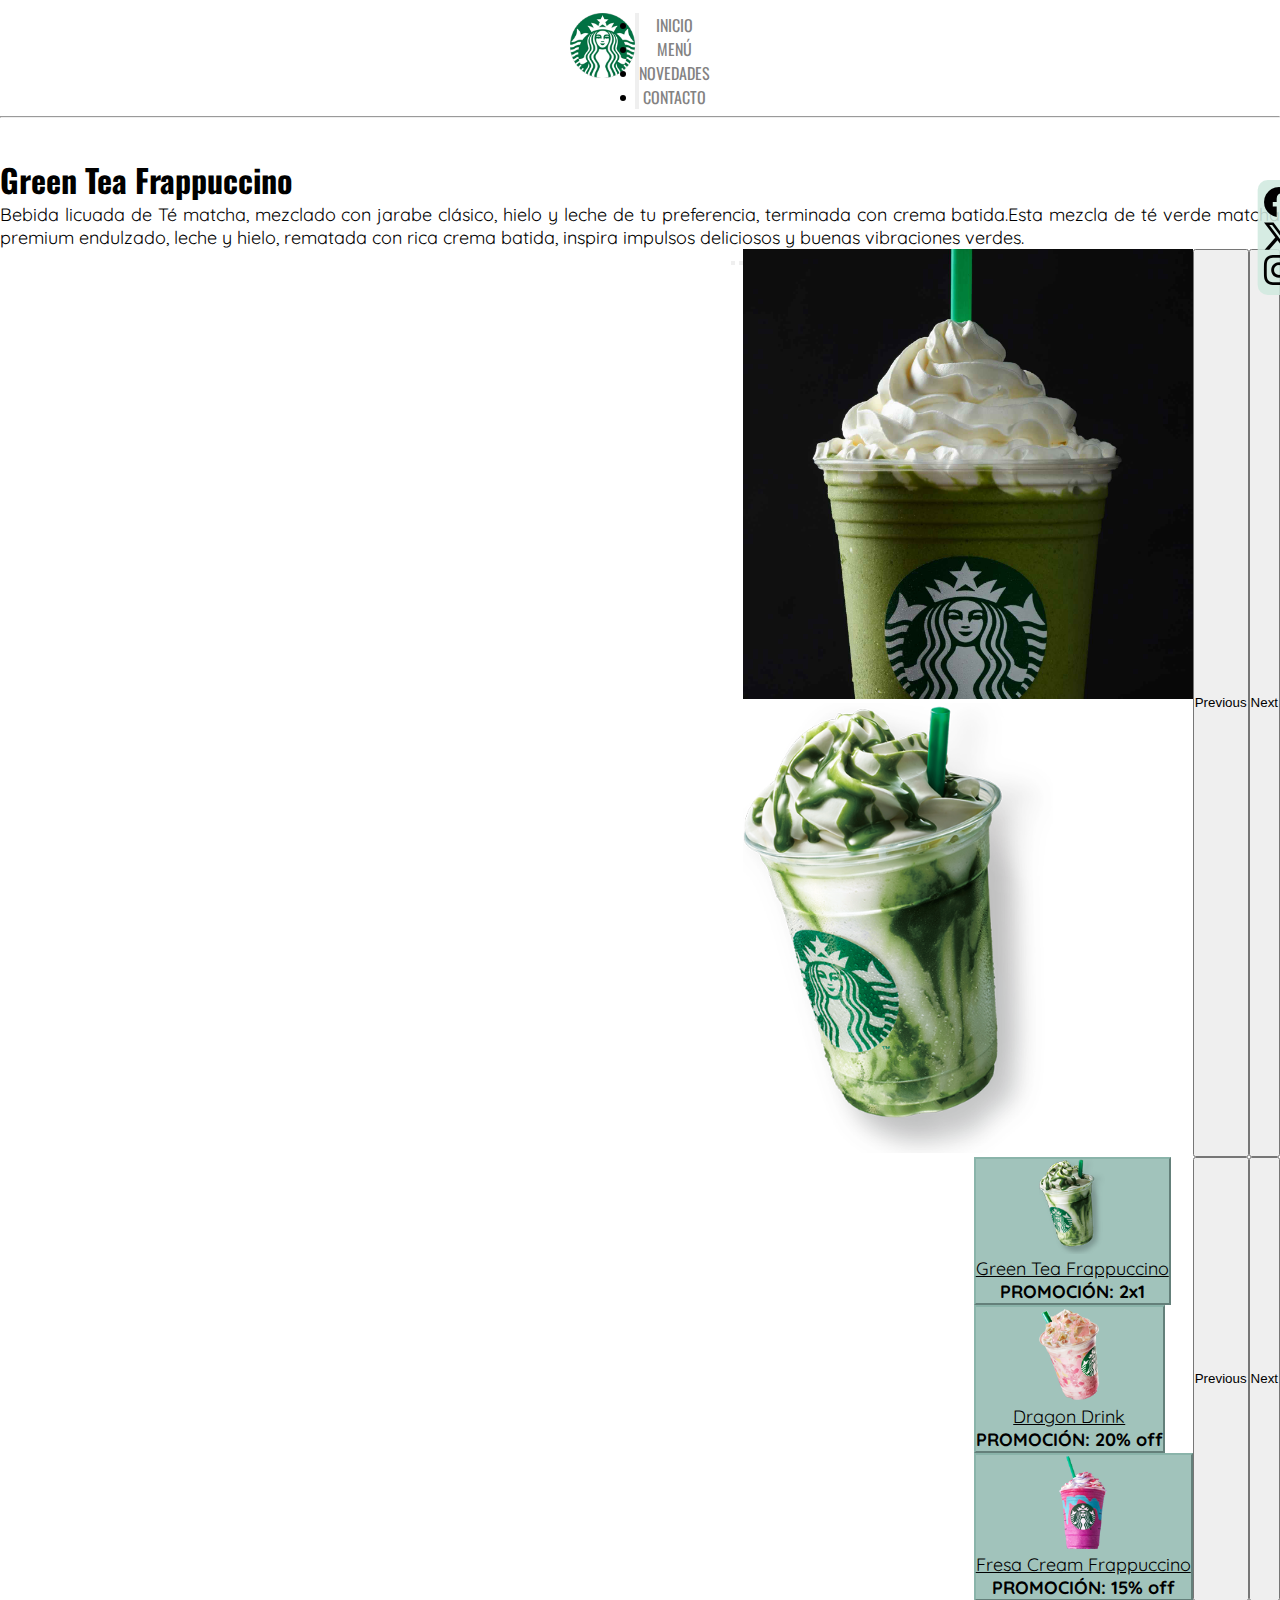
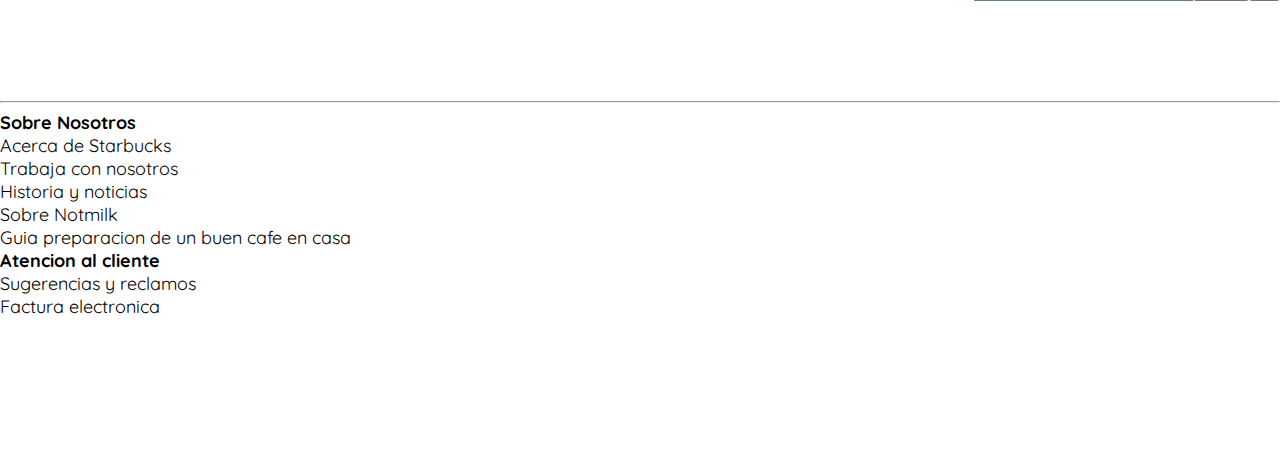
<file: html/GreenFrappuccino.html>
<!DOCTYPE html>
<html lang="en">

<head>
    <meta charset="UTF-8">
    <meta name="viewport" content="width=device-width, initial-scale=1.0">

    <title>Green Tea Frappuccino</title>

    <link rel="shortcut icon" href="../img/logo.png">
    <link href="https://cdn.jsdelivr.net/npm/bootstrap@5.3.2/dist/css/bootstrap.min.css" rel="stylesheet"
        integrity="sha384-T3c6CoIi6uLrA9TneNEoa7RxnatzjcDSCmG1MXxSR1GAsXEV/Dwwykc2MPK8M2HN" crossorigin="anonymous">
    <link rel="stylesheet" href="../css/style.css">
    <link rel="stylesheet" href="https://cdn.jsdelivr.net/npm/bootstrap-icons@1.11.2/font/bootstrap-icons.min.css">

</head>

<body>
    <nav class="navbar navbar-expand-lg bg-body-tertiary">
        <div class="container-fluid">
            <a class="navbar-brand" href="#"><img class="logo-inicio" src="../img/logo.png" alt=""></a>
            <button class="navbar-toggler" type="button" data-bs-toggle="collapse" data-bs-target="#navbarNav"
                aria-controls="navbarNav" aria-expanded="false" aria-label="Toggle navigation">
                <span class="navbar-toggler-icon"></span>
            </button>
            <div class="collapse navbar-collapse" id="navbarNav">
                <ul class="nav nav-underline">
                    <li class="nav-item" id="inicio">
                        <a class="nav-link" href="../index.html">INICIO</a>
                    </li>
                    <li class="nav-item" id="menu">
                        <a class="nav-link" href="https://www.starbucks.com.co/menu" target="_blank">MENÚ</a>
                    </li>
                    <li class="nav-item" id="novedades">
                        <a class="nav-link" href="https://www.starbucks.com.co/seccion/novedades"
                            target="_blank">NOVEDADES</a>
                    </li>
                    <li class="nav-item" id="contacto">
                        <a class="nav-link" href="https://www.starbucks.com.co/stores" target="_blank">CONTACTO</a>
                    </li>
                </ul>
            </div>
        </div>
    </nav>
    <hr class="hr">

    <div class="container">
        <div class="row">
            <div class="col-xxl-6 col-xl-6 col-lg-6 col-md-12 col-sm-12">
                <h1>Green Tea Frappuccino</h1>
                <p>Bebida licuada de Té matcha, mezclado con jarabe clásico, hielo y leche de tu preferencia, terminada
                    con crema batida.Esta mezcla de té verde matcha premium endulzado, leche y hielo, rematada con rica
                    crema batida, inspira impulsos deliciosos y buenas vibraciones verdes.</p>
            </div>
            <div class="col-xxl-6 col-xl-6 col-lg-6 col-md-12 col-sm-12">
                <div id="carouselExampleDark" class="carousel carousel-dark slide">
                    <div class="carousel-indicators">
                        <button type="button" data-bs-target="#carouselExampleDark" data-bs-slide-to="0" class="active"
                            aria-current="true" aria-label="Slide 1"></button>
                        <button type="button" data-bs-target="#carouselExampleDark" data-bs-slide-to="1"
                            aria-label="Slide 2"></button>
                    </div>
                    <div class="carousel-inner">
                        <div class="carousel-item active" data-bs-interval="10000">
                            <img src="../img/green.png" class="d-block mx-auto" id="imgbebidas" alt="...">
                        </div>
                        <div class="carousel-item" data-bs-interval="1000">
                            <img src="../img/img1.png" class="d-block mx-auto" id="imgbebidas" alt="...">
                        </div>
                    </div>
                    <button class="carousel-control-prev" type="button" data-bs-target="#carouselExampleDark"
                        data-bs-slide="prev">
                        <span class="carousel-control-prev-icon" aria-hidden="true"></span>
                        <span class="visually-hidden">Previous</span>
                    </button>
                    <button class="carousel-control-next" type="button" data-bs-target="#carouselExampleDark"
                        data-bs-slide="next">
                        <span class="carousel-control-next-icon" aria-hidden="true"></span>
                        <span class="visually-hidden">Next</span>
                    </button>
                </div>
            </div>
        </div>
    </div>

    <div class="col-1 social-icons">
        <a class="iconos" href="https://www.facebook.com/StarbucksColombia/?locale=es_LA" target="_blank"><i
                class="bi bi-facebook"></i></a><br>
        <a class="iconos" href="https://twitter.com/Starbucks" target="_blank"><i class="bi bi-twitter-x"></i></a><br>
        <a class="iconos" href="https://www.instagram.com/starbuckscol/?hl=es" target="_blank"><i
                class="bi bi-instagram"></i></a>
    </div>

    <div class="carrusel2">
        <div id="carouselExample" class="carousel slide fixed-bottom">
            <div class="carousel-inner">
                <div class="carousel-item active">
                    <div class="d-grid gap-2 col-12 mx-auto">
                        <button class="btn btn-success" type="button">
                            <div class="row">
                                <div class="col-4"></div>
                                <div class="col-xxl-2 col-xl-2 col-lg-2 col-md-12 col-sm-12">
                                    <a href="./GreenFrappuccino.html"><img src="../img/thumb1.png" alt="" id="promoimg"></a>
                                </div>
                                <div class="my-auto  col-xxl-2 col-xl-2 col-lg-2 col-md-12 col-sm-12">
                                    <a href="./GreenFrappuccino.html">
                                        <p class="promo"><u>Green Tea Frappuccino</u></p>
                                    </a>
                                    <a href="./GreenFrappuccino.html">
                                        <p class="promo"><b>PROMOCIÓN: 2x1</b></p>
                                    </a>
                                </div>
                                <div class="col-4"></div>
                            </div>
                        </button>
                    </div>
                </div>
                <div class="carousel-item">
                    <div class="d-grid gap-2 col-12 mx-auto">
                        <button class="btn btn-success" type="button">
                            <div class="row">
                                <div class="col-4"></div>
                                <div class="col-xxl-2 col-xl-2 col-lg-2 col-md-12 col-sm-12">
                                    <a href="./DragonDrink.html"><img src="../img/thumb2.png" alt="" id="promoimg"></a>
                                </div>
                                <div class="my-auto  col-xxl-2 col-xl-2 col-lg-2 col-md-12 col-sm-12">
                                    <a href="./DragonDrink.html">
                                        <p class="promo"><u>Dragon Drink</u></p>
                                    </a>
                                    <a href="./DragonDrink.html">
                                        <p class="promo"><b>PROMOCIÓN: 20% off</b></p>
                                    </a>
                                </div>
                                <div class="col-4"></div>
                            </div>
                        </button>
                    </div>
                </div>
                <div class="carousel-item">
                    <div class="d-grid gap-2 col-12 mx-auto">
                        <button class="btn btn-success" type="button">
                            <div class="row">
                                <div class="col-4"></div>
                                <div class="col-xxl-2 col-xl-2 col-lg-2 col-md-12 col-sm-12">
                                    <a href="./FresaFrappuccino.html"><img src="../img/thumb3.png" alt="" id="promoimg"></a>
                                </div>
                                <div class="my-auto  col-xxl-2 col-xl-2 col-lg-2 col-md-12 col-sm-12">
                                    <a href="./FresaFrappuccino.html">
                                        <p class="promo"><u>Fresa Cream Frappuccino</u></p>
                                    </a>
                                    <a href="./FresaFrappuccino.html">
                                        <p class="promo"><b>PROMOCIÓN: 15% off</b></p>
                                    </a>
                                </div>
                                <div class="col-4"></div>
                            </div>
                        </button>
                    </div>
                </div>
            </div>
            <button class="carousel-control-prev" type="button" data-bs-target="#carouselExample" data-bs-slide="prev">
                <span class="carousel-control-prev-icon" aria-hidden="true"></span>
                <span class="visually-hidden">Previous</span>
            </button>
            <button class="carousel-control-next" type="button" data-bs-target="#carouselExample" data-bs-slide="next">
                <span class="carousel-control-next-icon" aria-hidden="true"></span>
                <span class="visually-hidden">Next</span>
            </button>
        </div>
    </div>

    <hr class="hrbebidas">

    <div class="container mt-5" id="piepag">
        <div class="row">
            <div class="col-2"></div>
            <div class="col">
                <a id="piea" href="https://www.starbucks.com.co/articulo/sobre-nosotros" target="_blank">
                    <p class=""><strong>Sobre Nosotros</strong> </p>
                </a>
                <a id="piea" href="https://www.starbucks.com.co/seccion/acerca-de-starbucks" target="_blank">
                    <p class="mt-1">Acerca de Starbucks </p>
                </a>
                <a id="piea"
                    href="https://www.linkedin.com/authwall?trk=bf&trkInfo=AQHrbBLql38HSQAAAYxlpphQFwHbARxReq1i-7I5el2YhyeyeGRUxUlTDKEO0GgTF_3MSmMv0P-IisTFE3-h0mKgh3Isq7VR6_5JNobjsQddxdul-4N4XLWnXyxvFFHM6bpJXe0=&original_referer=&sessionRedirect=https%3A%2F%2Fwww.linkedin.com%2Fcompany%2Falsea-colombia%2Fmycompany%2F" target="_blank">
                    <p class="mt-1">Trabaja con nosotros </p>
                </a>
                <a id="piea" href="https://historias.starbucks.com/" target="_blank">
                    <p class="mt-1">Historia y noticias </p>
                </a>
                <a id="piea" href="https://www.starbucks.com.co/seccion/conoce-mas-sobre-notmilk" target="_blank">
                    <p class="mt-1">Sobre Notmilk </p>
                </a>
                <a id="piea" href="https://lbal-starbucks-prod-files-default.s3.amazonaws.com/s3fs-public/2023-09/STARBUCKS_CARTILLA_METODOS_compressed.pdf" target="_blank">
                    <p class="mt-1">Guia preparacion de un buen cafe en casa </p>
                </a>

            </div>
            <div class="col">
                <a id="piea" href="https://www.starbucks.es/atencion-cliente" target="_blank">
                    <p class=""><strong>Atencion al cliente</strong> </p>
                </a>
                <a id="piea" href="https://contacto.miexperienciastarbucks.com.co/" target="_blank">
                    <p class="mt-1">Sugerencias y reclamos </p>
                </a>
                <a id="piea" href="https://tufacturastarbucks.com.co/" target="_blank">
                    <p class="mt-1">Factura electronica </p>
                </a>
            </div>
            <div class="col-2"></div>
        </div>
    </div>
</body>
<script src="https://cdn.jsdelivr.net/npm/bootstrap@5.3.2/dist/js/bootstrap.bundle.min.js"
    integrity="sha384-C6RzsynM9kWDrMNeT87bh95OGNyZPhcTNXj1NW7RuBCsyN/o0jlpcV8Qyq46cDfL"
    crossorigin="anonymous"></script>

</html>
</file>
<file: css/style.css>
@import url('https://fonts.googleapis.com/css2?family=Oswald:wght@500&display=swap');
@import url('https://fonts.googleapis.com/css2?family=Quicksand&display=swap');

*{
    padding: 0%;
    margin: 0%;
}

a {
    text-decoration: none;
}

h1, h2, h3 {
    font-family: 'Oswald', sans-serif;
}

.container-fluid {
    display: flex;
    background-color: white;
    font-family: 'Oswald', sans-serif;
    padding: 1%;
    text-align: center;
    justify-content: center;
}

.bg-body-tertiary {
    --bs-bg-opacity: 0;
    background-color: rgba(var(--bs-tertiary-bg-rgb),var(--bs-bg-opacity))!important;
}

.nav-link {
    font-size: 16px;
}

.logo-inicio {
    width: 65px;
}

.nav-link {
    color: rgb(131, 130, 130);
}

.nav-link:hover {
    color: #275046;
}

.nav-link:focus, .nav-link:active {
    color:  rgb(25, 82, 58) !important;
}

#navbarNav {
    justify-content: right;
}

#carouselExampleControlsNoTouching {
    justify-content: right;
}

.carousel {
    display: flex;
    justify-content: right;
}

.container {
    margin-top: 3%;
}

.mas-info {
    color: rgb(0, 0, 0);
}

#boton-carrusel {
    background-color: white;
}

.informacion {
    margin-top: 5%;
    background-color: #275046;
}

.historia {
    font-family: 'Oswald', sans-serif;
    padding: 2%;
    text-align: center;
    color: #ffff;
}

p {
    font-size: 18px;
    text-align: justify;
    font-family: 'Quicksand', sans-serif;
}

.parrafo1 {
    margin: 2%;
    padding: 3%;
    margin-left: 7%;
    margin-right: 7%;
    background-color: white;
    border-radius: 10px;
}

.parrafo2 {
    margin: 5%;
    margin-top: 0%;
    color: white;
    padding: 3%;
    background-color:  #275046;
    margin-left: 7%;
    margin-right: 7%;
    border-radius: 10px;
}

.parrafo3 {
    margin: 5%;
    margin-top: 0%;
    color: rgb(0, 0, 0);
    padding: 3%;
}

.h21, .h31 {
    text-align: center;
}

.hr {
    margin-top: -6px;
}

.container2 {
    margin: 5%;
    margin-top: 2%;
    background-color:  #b4d4cc;
    margin-left: 7%;
    margin-right: 7%;
    border-radius: 10px;
}

.social-icons {
    padding: 0.5%;
    border-radius: 10px;
    background-color: rgba(208, 233, 223, 0.87);
    position: fixed;
    margin-right: 5px;
    top: 20%;
    right: 0;
    transform: translateY(-40%);
    transform: translateX(50%);
    z-index: 1000;
    color: black;
}

.iconos {
    color: black;
    font-size: 30px;
}

.btn-success {
    background-color: #7caca0b7;
    border-color: #7caca09d;
}

.btn-success:hover {
    background-color: #5d7972e3;
    border-color: #5d7972e3;
}

.btn-success:focus, .btn-primary:active {
    color:  rgba(135, 187, 165, 0.856) !important;
}

.promo {
    text-align: center;
    color: black;
}

.promo:hover {
    color: white;
}

#imgbebidas {
    height: 450px;
}

#piepag {
    margin-bottom: 5%;
}

#promoimg {
    height: 95px;
}

#piea {
    color: black;
}

.hrbebidas {
    margin-bottom: -30px;
}

#piea:hover {
    color: rgba(0, 0, 0, 0.603);
}

.carrusel2 {
    margin-bottom: 100px;
}

@media (min-width: 100px) {
    #imgrepitecafe{
        justify-content: center;
        text-align: center;
    }
    .imagenre {
        width: 60%;
        margin-top: -10px;
        margin-bottom: 50px;
    }
    .parrafo3 {
        margin-bottom: 0.5%;
    }
    .iconos {
        font-size: 16px;
    }
    .social-icons {
        transform: translateX(-50%);
    }
    #piepag {
        margin-bottom: 80%;
    }
}

@media (min-width: 300px) {
    .iconos {
        font-size: 20px;
    }
    .social-icons {
        transform: translateX(-10%);
    }
    #piepag {
        margin-bottom: 58%;
    }
}

@media (min-width: 500px) {
    .iconos {
        font-size: 26px;
    }
    .social-icons {
        transform: translateX(10%);
    }
    #piepag {
        margin-bottom: 35%;
    }
}

@media (min-width: 790px) {
    .iconos {
        font-size: 28px;
    }
    .social-icons {
        transform: translateX(30%);
    }
    #piepag {
        margin-bottom: 25%;
    }
}

@media (min-width: 960px) {
    .iconos {
        font-size: 30px;
    }
    .imagenre {
        width: 80%;
        margin-top: -10px;
        margin-bottom: 50px;
    }
    .parrafo3 {
        margin-bottom: 0.5%;
    }
    .social-icons {
        transform: translateX(56%);
    }
    
}

@media (min-width: 992px) {
    .iconos {
        font-size: 30px;
    }
    .imagenre {
        width: 100%;
        margin-top: 110px;
        margin-bottom: 50px;
    }
    .parrafo3 {
        margin-bottom: 0.5%;
    }
    .social-icons {
        transform: translateX(58%);
    }
    #piepag {
        margin-bottom: 18%;
    }
}

@media (min-width: 1200px) {
    .iconos {
        font-size: 30px;
    }
    .imagenre {
        width: 100%;
        margin-top: 60px;
        margin-bottom: 50px;
    }
    .parrafo3 {
        margin-bottom: 0.5%;
    }
    .social-icons {
        transform: translateX(60%);
    }
    #piepag {
        margin-bottom: 12%;
    }
}

@media (min-width: 1300px) {
    .iconos {
        font-size: 30px;
    }
    .imagenre {
        width: 100%;
        margin-top: 30px;
        margin-bottom: 50px;
    }
    .parrafo3 {
        margin-bottom: 0.5%;
    }
    .social-icons {
        transform: translateX(62%);
    }
    #piepag {
        margin-bottom: 7%;
    }
}
</file>
